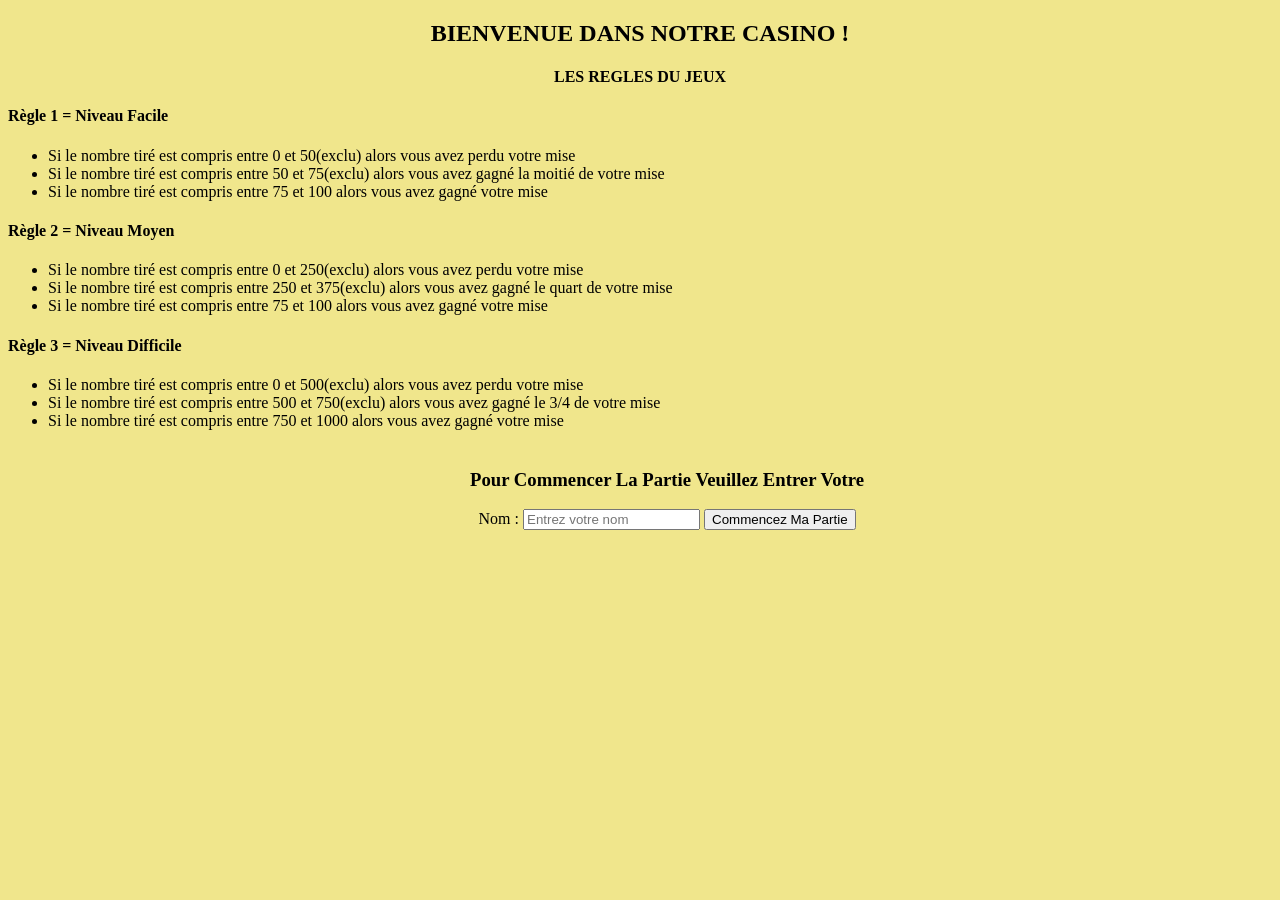
<file: index.html>
<!DOCTYPE html>
<html lang="en">

<head>
    <meta charset="UTF-8">
    <meta http-equiv="X-UA-Compatible" content="IE=edge">
    <meta name="viewport" content="width=device-width, initial-scale=1.0">
    <link rel="stylesheet" href="index.css">
    <title>Machine à sous</title>
</head>

<body id="body">
    <h2 id="bienvenue">BIENVENUE DANS NOTRE CASINO !</h2>
    <h4 id="regle">LES REGLES DU JEUX</h4>
    <h4 id="regle1">Règle 1 = Niveau Facile</h4>
    <ul>
        <li>Si le nombre tiré est compris entre 0 et 50(exclu) alors vous avez perdu votre mise </li>
        <li>Si le nombre tiré est compris entre 50 et 75(exclu) alors vous avez gagné la moitié de votre mise</li>
        <li>Si le nombre tiré est compris entre 75 et 100 alors vous avez gagné votre mise</li>
    </ul>
    <h4 id="regle1">Règle 2 = Niveau Moyen</h4>
    <ul>
        <li>Si le nombre tiré est compris entre 0 et 250(exclu) alors vous avez perdu votre mise </li>
        <li>Si le nombre tiré est compris entre 250 et 375(exclu) alors vous avez gagné le quart de votre mise</li>
        <li>Si le nombre tiré est compris entre 75 et 100 alors vous avez gagné votre mise</li>
    </ul>
    <h4 id="regle1">Règle 3 = Niveau Difficile</h4>
    <ul>
        <li>Si le nombre tiré est compris entre 0 et 500(exclu) alors vous avez perdu votre mise </li>
        <li>Si le nombre tiré est compris entre 500 et 750(exclu) alors vous avez gagné le 3/4 de votre mise</li>
        <li>Si le nombre tiré est compris entre 750 et 1000 alors vous avez gagné votre mise</li>
    </ul>
    <div id="commence">
        <h3>Pour Commencer La Partie Veuillez Entrer Votre</h3>
        <form action="index_deux.html" method="get">
            <label for="nom">Nom :</label>
            <input type="text" id="nom" name="nom" placeholder="Entrez votre nom">
            <a href="index_deux.html"><input type="button" onclick="partie();" value="Commencez Ma Partie"></a>
        </form>
    </div>
</body>
<script text="text/javascript">
    function partie() {
        var nom = document.getElementById('nom').value;
        localStorage.setItem("valeur", nom);
    }
</script>

</html>
</file>
<file: index.css>
#body {
    background-color: khaki;
}

#body_un {
    background-color: lightcoral;
}

#bienvenue {
    text-align: center;
}

#charge {
    padding: 20px;
    visibility: hidden;
    text-align: center;
}

#regle {
    text-align: center;
}

#resultat {
    text-align: center;
    visibility: hidden;
}

#commence {
    position: absolute;
    text-align: center;
    left: 470px;
    top: 450px;
}

#formulaire {
    position: absolute;
    text-align: center;
    left: 490px;
    top: 400px;
}

#commencer {
    position: absolute;
    left: 470px;
    bottom: 350px;
}

#info {
    text-align: center;
    visibility: hidden;
}
</file>
